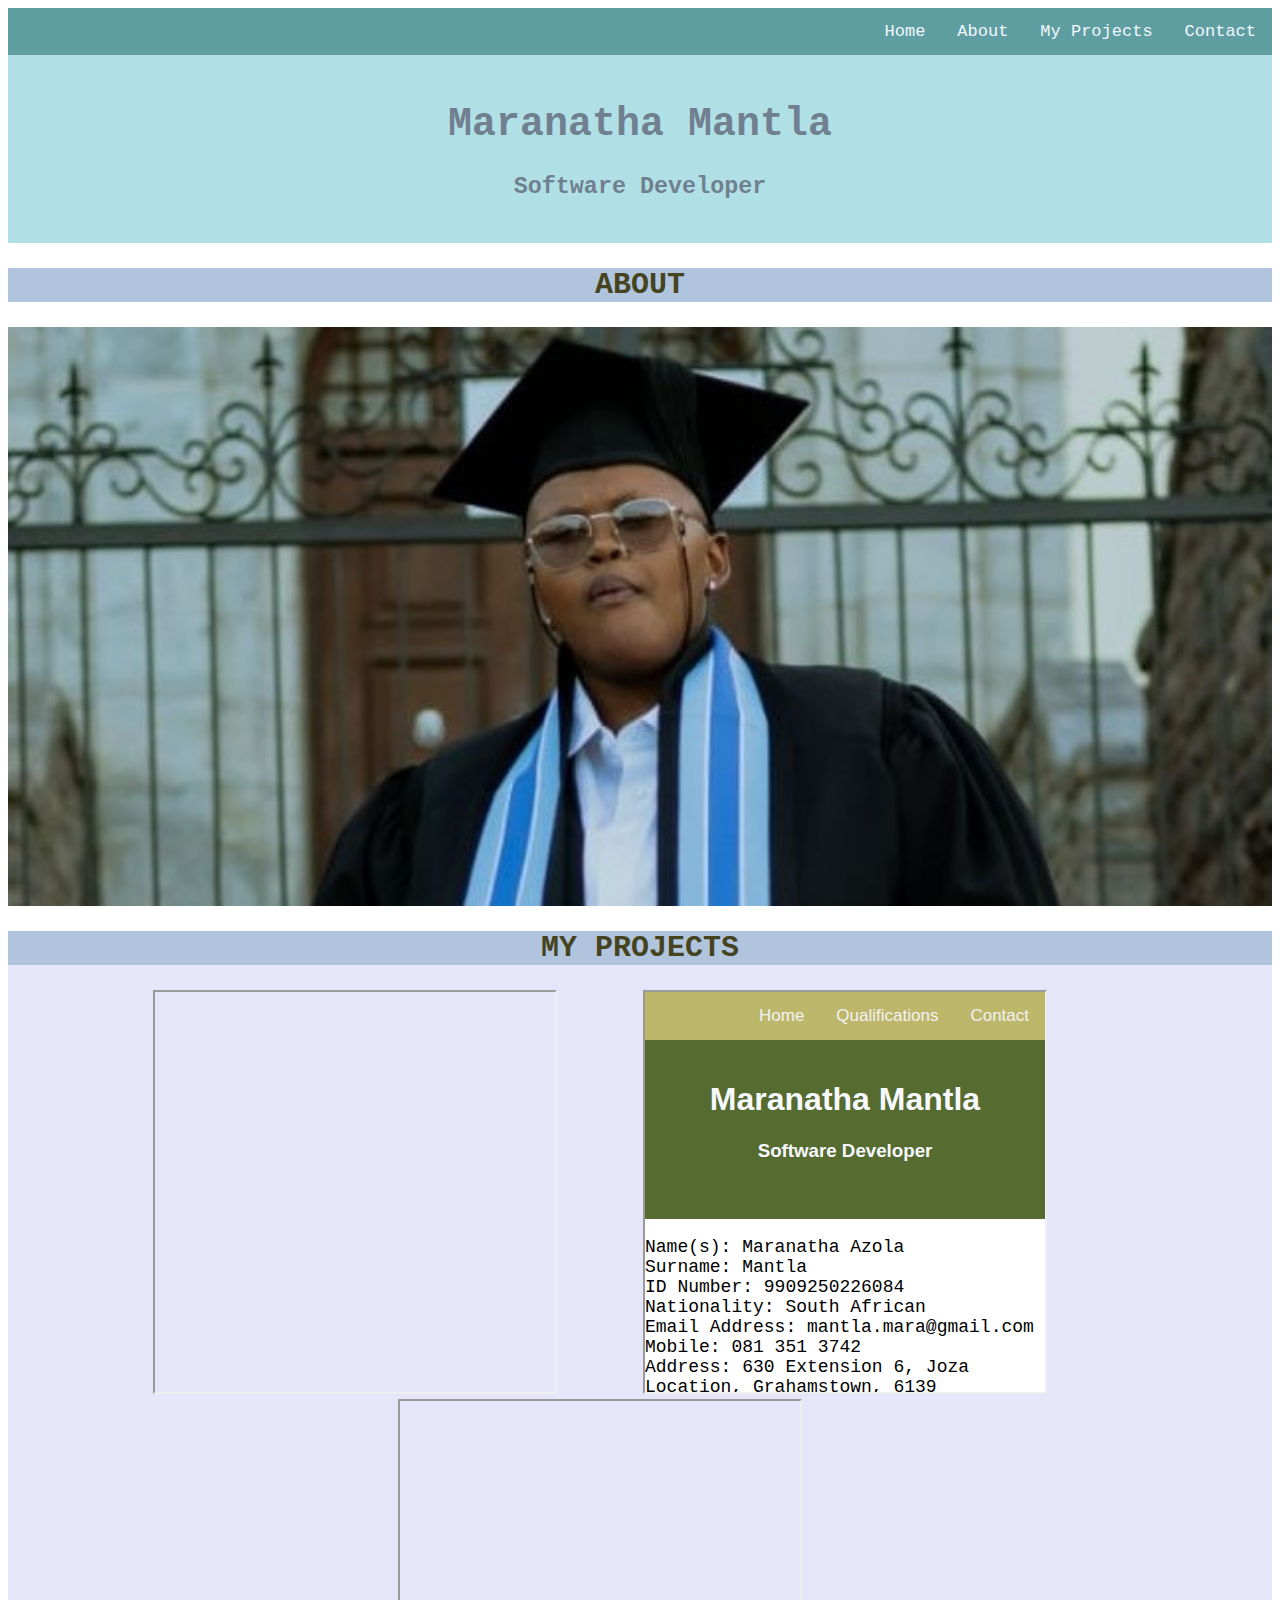
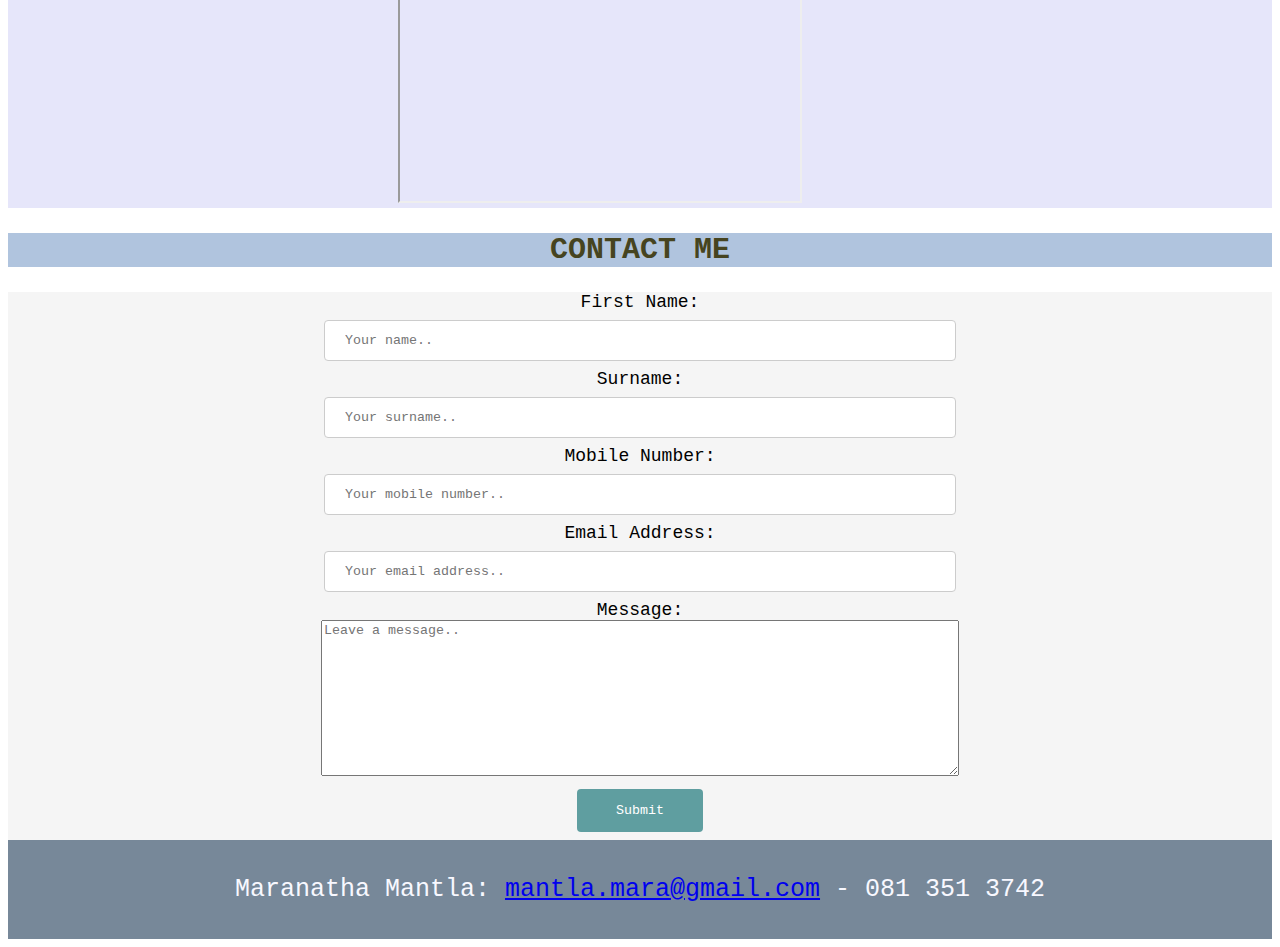
<file: index.html>
<!DOCTYPE html>
	<head>
		<meta charset="utf-8">
		<title>Project 1</title>
		<link rel="stylesheet" href="style.css"> 
	</head>

	<body>

		<nav class="topnav">
		    <a href="#contactme">Contact</a>
		    <a href="#myprojects">My Projects</a>
		    <a href="#about">About</a>
		    <a href="#home">Home</a>
		</nav>

		<header> 
			<h1><center>Maranatha Mantla</center></h1> 
			<h3><center>Software Developer</center></h3> 
		</header>	
		

		 <div id="about" class="container">
		 	<h2 class="heading2"><strong>ABOUT</strong></h2>
		  	<img src="images/gradphoto.jpg" alt="graduation" class="image" style="width:100%;">
		  	<div class="middle">
		  		<div class="text"><strong>HI, I AM A SOFTWARE DEVELOPER!</strong></div>
		  	</div>
		</div> 
	
		<div id="myprojects" class="frames">
		 	<h2 class="heading2"><strong>MY PROJECTS</strong></h2>
		  	<iframe src="https://www.linkedin.com/in/maranatha-mantla-1b8277171/" name="iframe_linkedin" gesture="media" allow="encrypted-media"></iframe>
		  	<iframe src="Curriculum Vitae/index.html" name="iframe_cv" style="background-color: white"></iframe> 
		  	<iframe class="frame2" src="https://www.dsktech.co.za/" gesture="media" allow="encrypted-media" gesture="media" allow="encrypted-media"></iframe>
		  	
		</div> 

			<div id="contactme">
				<h2 class="heading2"><strong>CONTACT ME</strong></h2>
				<form id="contactme" class="form">
			      <label for="fname">First Name:</label><br>
			      <input type="text" id="fname" name="fname" placeholder="Your name.."><br>
			      <label for="lname">Surname:</label><br>
			      <input type="text" id="lname" name="lname" placeholder="Your surname.."><br>
			      <label for="mobile">Mobile Number:</label><br>
			      <input type="text" id="mobile" name="mobile" placeholder="Your mobile number.."><br>
			      <label for="email">Email Address:</label><br>
			      <input type="text" id="email" name="email" placeholder="Your email address.."><br>
			      <label for="message">Message:</label><br>
			      <form action="/action_page.php">
			      <textarea type="text" style="width: 50%" name="message" rows="10" cols="30" placeholder="Leave a message.."></textarea>
			      	<br>
			      		<input class="button" type="submit" value="Submit">
    			</form>
		</div> 
	

		<footer>
			<center>
			<p>Maranatha Mantla: <a href="mailto:mantla.mara@gmail.com">mantla.mara@gmail.com</a> - 081 351 3742</p>
			</center> 

			 <button onclick="topFunction()" id="myBtn" title="Go to top">Top</button> 
			 <script>
					//Get the button
					var mybutton = document.getElementById("myBtn");

					// When the user scrolls down 20px from the top of the document, show the button
					window.onscroll = function() {scrollFunction()};

					function scrollFunction() {
					  if (document.body.scrollTop > 20 || document.documentElement.scrollTop > 20) {
					    mybutton.style.display = "block";
					  } else {
					    mybutton.style.display = "none";
					  }
					}

					// When the user clicks on the button, scroll to the top of the document
					function topFunction() {
					  document.body.scrollTop = 0;
					  document.documentElement.scrollTop = 0;
					}
			</script>
		</footer>

		
	</body>
</html>
</file>
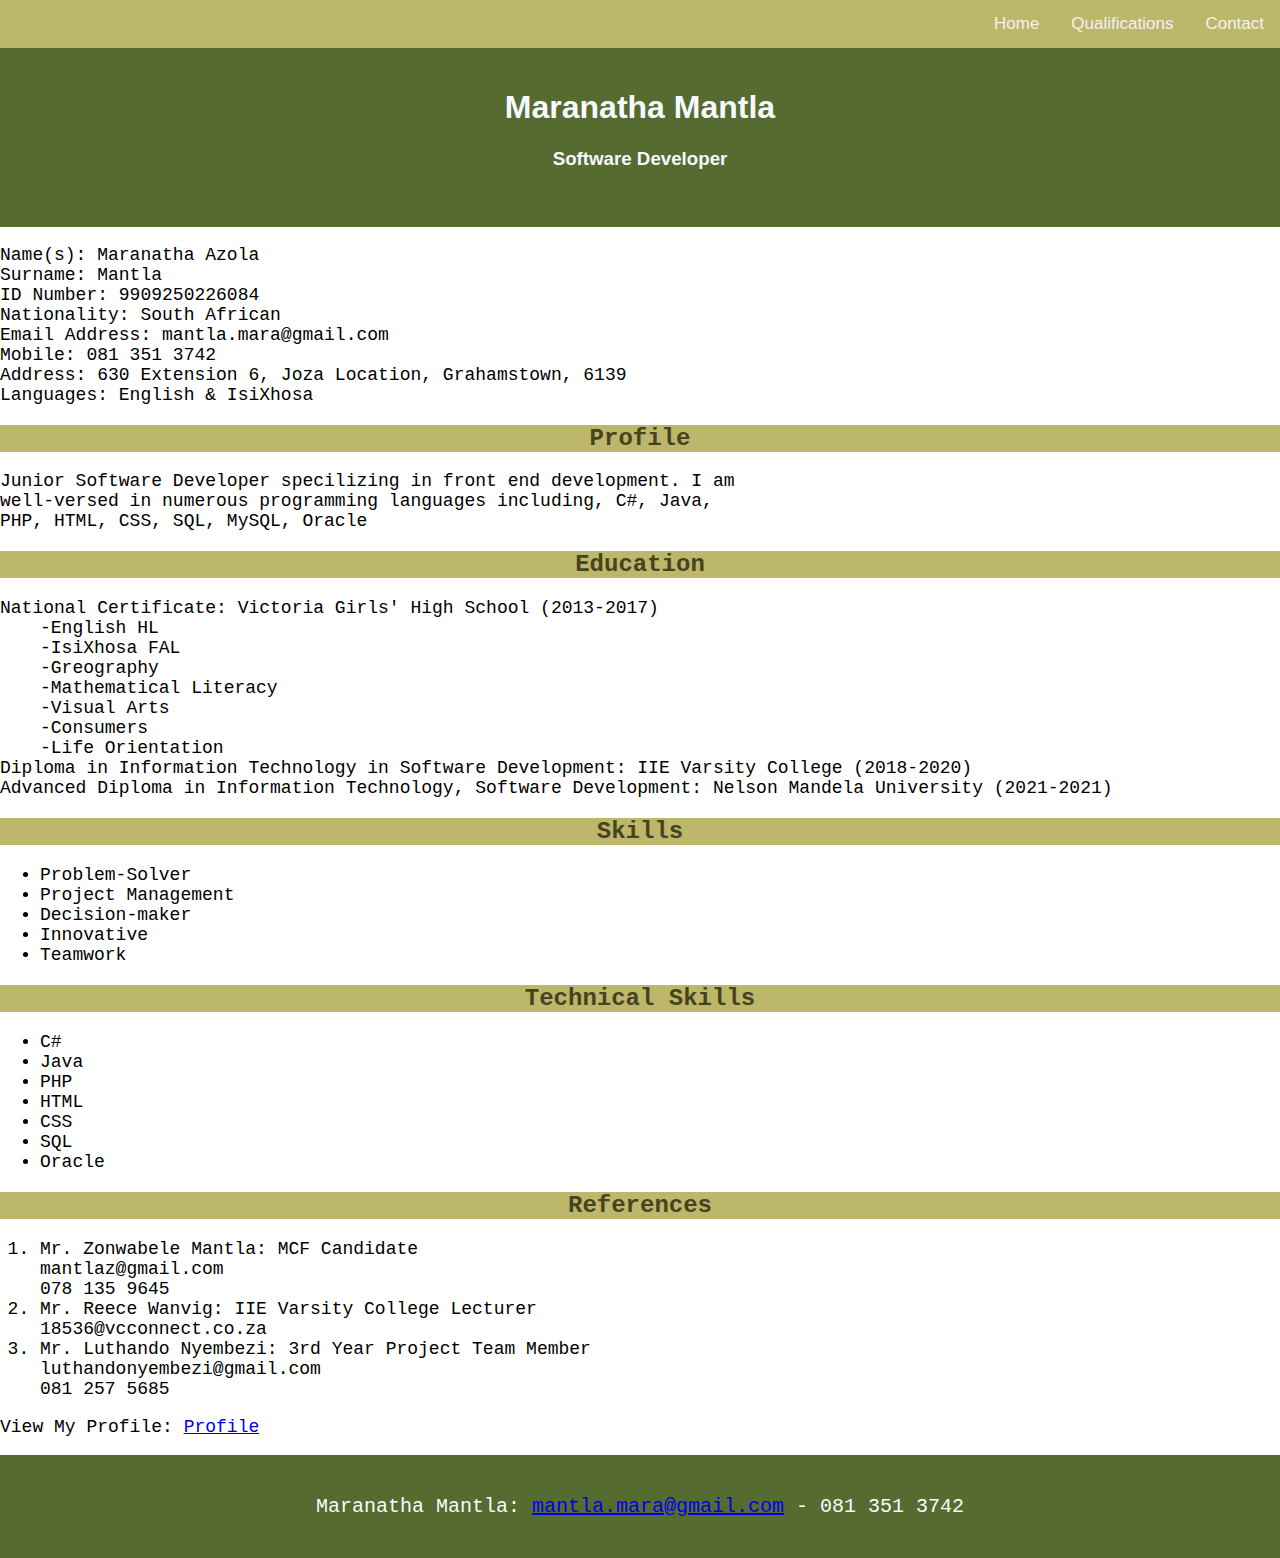
<file: Curriculum Vitae/index.html>
<!DOCTYPE html> 
<html> 
<head> 
	<title>Curriculum Vitae </title>
	<link rel="stylesheet" href="style.css"> 
</head> 
<body>

	<nav class="topnav">
	    <a href="contactme.html">Contact</a>
	    <a href="qualifications">Qualifications</a>
	    <a href="#home">Home</a>
	</nav>

	<header> 
		<h1 ><center>Maranatha Mantla</center></h1> 
		<h3><center>Software Developer</center></h3> 
		<img> <!--add the graduation image-->
	</header>	

	<p class="paragraph">
		Name(s): Maranatha Azola<br> 
		Surname: Mantla<br>
		ID Number: 9909250226084<br>
		Nationality: South African<br>
		Email Address: mantla.mara@gmail.com<br>
		Mobile: 081 351 3742<br>
		Address: 630 Extension 6, Joza Location, Grahamstown, 6139<br>
		Languages: English & IsiXhosa<br>
	</p>


	<div id="profile">
		<h2 class="heading2">Profile</h2>
		<p class="paragraph">Junior Software Developer specilizing in front end development. I am <br>
			well-versed in numerous programming languages including, C#, Java,<br>
			PHP, HTML, CSS, SQL, MySQL, Oracle</p>
	</div>


	<h2 class="heading2">Education</h2>
	<div class="ulists">
	<dl>
		<dt>National Certificate: Victoria Girls' High School (2013-2017) </dt>
		<dd> -English HL</dd>
		<dd> -IsiXhosa FAL</dd>
		<dd> -Greography</dd>
		<dd> -Mathematical Literacy</dd>
		<dd> -Visual Arts</dd>
		<dd> -Consumers</dd>
		<dd> -Life Orientation</dd>
	   	<dt>Diploma in Information Technology in Software Development: IIE Varsity College (2018-2020) </dt>
	   	<dt>Advanced Diploma in Information Technology, Software Development: Nelson Mandela University (2021-2021)</dt>
	</dl>
</div>

	<h2 class="heading2">Skills</h2>
	<div class="ulists">
	<ul>
		<li>Problem-Solver </li>
		<li>Project Management</li>
		<li>Decision-maker</li>
		<li>Innovative</li>
		<li>Teamwork</li>
	</ul>
</div>

	<h2 class="heading2">Technical Skills</h2>
<div class="ulists">
	<ul>
		<li>C#</li>
		<li>Java</li>
		<li>PHP</li>
		<li>HTML</li>
		<li>CSS</li>
		<li>SQL</li>
		<li>Oracle</li>
	</ul>
</div>


	<h2 class="heading2">References</h2>
<div class="olists">
	<ol>
	<li>Mr. Zonwabele Mantla: MCF Candidate<br>
		mantlaz@gmail.com<br>
		078 135 9645<br>

	<li>Mr. Reece Wanvig: IIE Varsity College Lecturer<br>
		18536@vcconnect.co.za<br>

	<li>Mr. Luthando Nyembezi: 3rd Year Project Team Member<br>
		luthandonyembezi@gmail.com<br>
		081 257 5685</li>
	</ol>
</div>

<p style="font-family:'Courier New'">View My Profile: <a href="#profile"> Profile </a></p>

		<footer>
			<center>
			<p>Maranatha Mantla: <a href="mailto:mantla.mara@gmail.com">mantla.mara@gmail.com</a> - 081 351 3742</p>
			</center> 
		</footer>
</body>
</html>
</file>
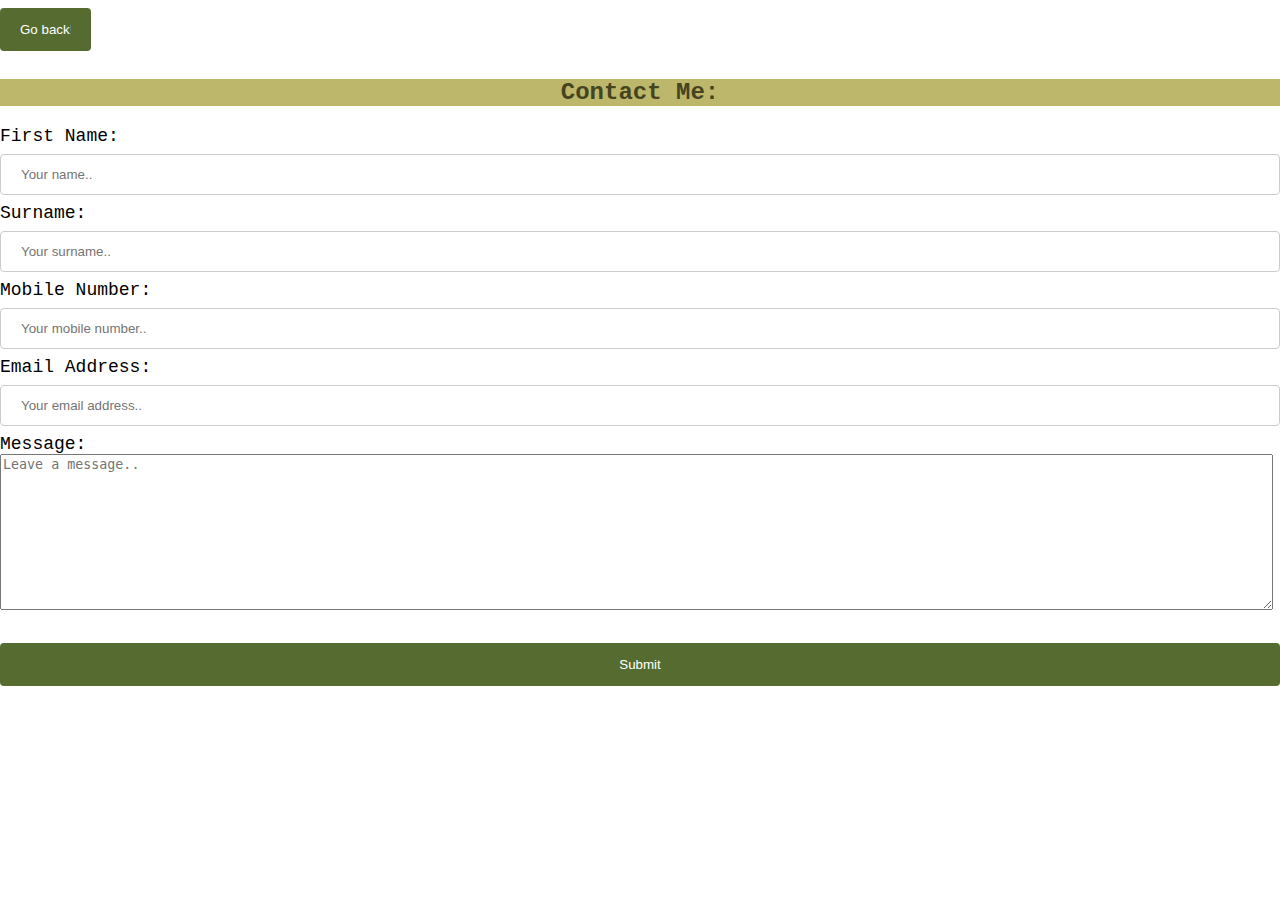
<file: Curriculum Vitae/contactme.html>
<!DOCTYPE html>
<html>

        <head>
        	<title>Contact Me </title>
          <link rel="stylesheet" href="style.css">
        </head>
        <body>

        <form>
         <input class="button" type="back" value="Go back!" onclick="history.back()">
        </form>

      <h2 class="heading2">Contact Me:</h2>



    <form id="contactme" class="form">
      <label for="fname">First Name:</label><br>
      <input type="text" id="fname" name="fname" placeholder="Your name.."<br>
      <label for="lname">Surname:</label><br>
      <input type="text" id="lname" name="lname" placeholder="Your surname..">
      <label for="mobile">Mobile Number:</label><br>
      <input type="text" id="mobile" name="mobile" placeholder="Your mobile number..">
      <label for="email">Email Address:</label><br>
      <input type="text" id="email" name="email" placeholder="Your email address.."><br>
      <label for="message">Message:</label><br>
      <form action="/action_page.php">
      <textarea style="width: 99%" name="message" rows="10" cols="30" placeholder="Leave a message.."></textarea>
      	<br><br>
    </form>	 

    	<input class="button" type="submit" value="Submit">


    </body>
    </html>
</file>
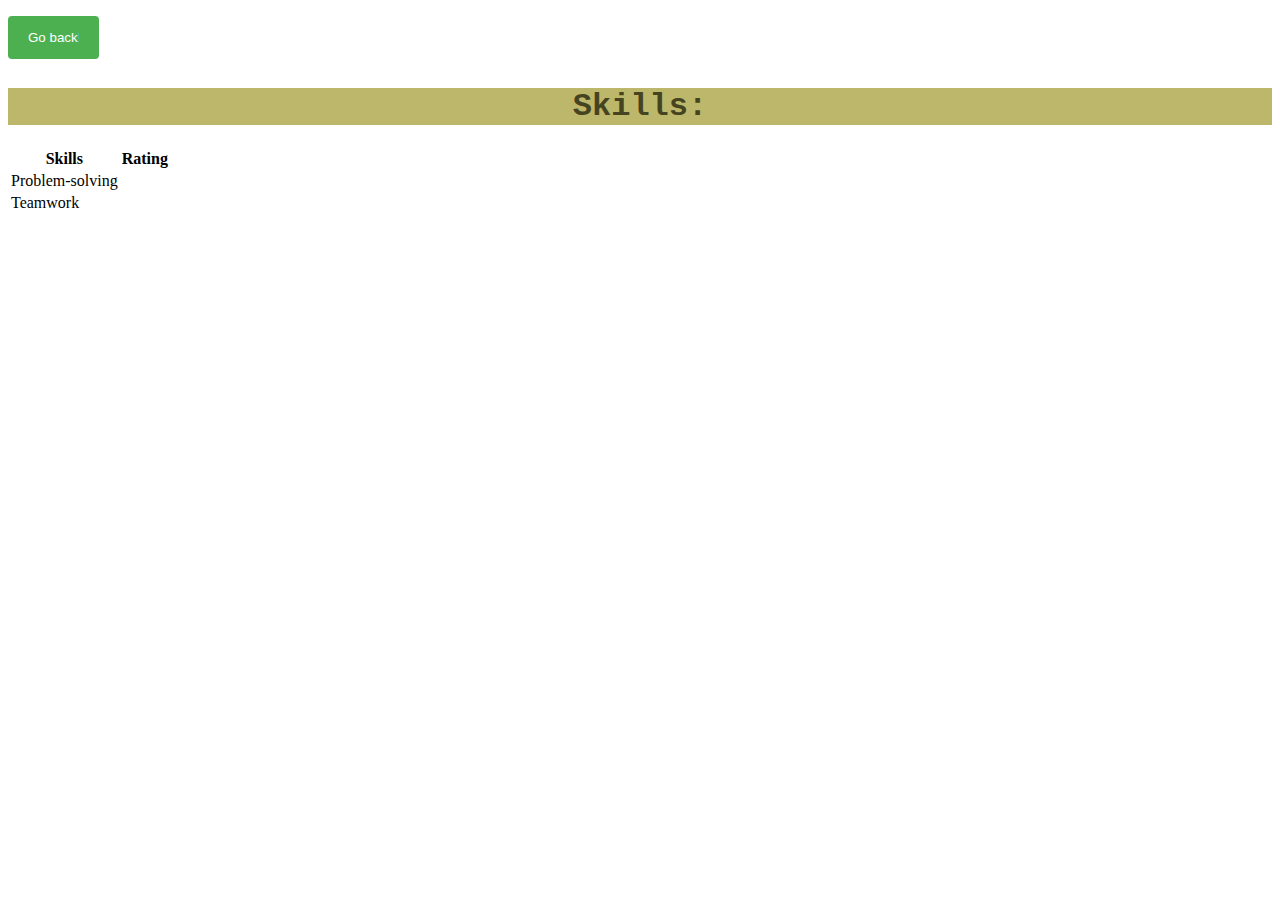
<file: Curriculum Vitae/skills.html>
<!DOCTYPE html>
<html>
<style>

  input[type=back] {
  width: 4%;
  background-color: #4CAF50;
  color: white;
  padding: 14px 20px;
  margin: 8px 0;
  border: none;
  border-radius: 4px;
  cursor: pointer;
}
  
</style>

<head>
  <title>Skills</title>
</head>
<body>

<form>
 <input class="button" type="back" value="Go back!" onclick="history.back()">
</form>

<h1 class="heading2" style="background-color:#BDB76B;color:#464420;font-family:'Courier New';"><center>Skills:</center></h1>

<table>
  <tr>
    <th>Skills</th>
    <th>Rating</th>
  </tr>
  <tr>
    <td>Problem-solving</td>
    <td></td>
  </tr>
  <tr>
    <td>Teamwork</td>
    <td></td>
  </tr>
  <tr>
    <td></td>
    <td></td>
  </tr>
  <tr>
    <td></td>
    <td></td>
  </tr>
  <tr>
    <td></td>
    <td></td>
  </tr>
  <tr>
    <td></td>
    <td></td>
  </tr>
</table>

</body>
</html>
</file>
<file: style.css>
/* navigation */
.topnav {
  overflow: hidden;
  background-color: #5F9EA0;
  font-family:'Courier New';
}

.topnav a {
  float: right;
  color:  #F0F8FF;
  text-align: center;
  padding: 14px 16px;
  text-decoration: none;
  font-size: 17px;
}

.topnav a:hover {
  background-color: #ddd;
  color: black;
}

.topnav a.active {
  background-color: #5F9EA0;
  color: white;
}

/* header */
header {
  background-color:#B0E0E6; 
  color:#708090;  
  font-family:'Courier New';
  padding:20px;
}

/* headings */
h2 {
  background-color:#B0C4DE;
  color:#464420;
  font-family:'Courier New';
  text-align: center;
}

/* about */
 /* Container holding the image and the text */
.container {
  position: relative;
  width: 100%;
}

.image {
  opacity: 1;
  display: block;
  width: 100%;
  transition: .5s ease;
  backface-visibility: hidden;
}

.middle {
  transition: .5s ease;
  opacity: 0;
  position: absolute;
  top: 50%;
  left: 50%;
  transform: translate(-50%, -50%);
  -ms-transform: translate(-50%, -50%)
}

.container:hover .image {
  opacity: 0.3;
}

.container:hover .middle {
  opacity: 1;
}

.text {
  background-color: #B0C4DE;
  color: white;
  font-size: 30px;
  padding: 25px 40px;
  font-family:'Courier New';
}

/* my projects */
.frames  {
  background: #E6E6FA;
  text-align: center;
}
iframe {
  width: 400px;
  height: 400px;
  margin-right: 80px;
}


/* contact me */
form {
  font-size:18px; 
  font-family:'Courier New';
  text-align: center;
  background: #F5F5F5
}


input[type=text], select {
  width: 50%;
  padding: 12px 20px;
  margin: 8px 0;
  display: inline-block;
  border: 1px solid #ccc;
  border-radius: 4px;
  box-sizing: border-box;
  font-family:'Courier New';
}

input[type=submit] {
  width: 10%;
  background-color: #5F9EA0;
  color: white;
  padding: 14px 20px;
  margin: 8px 0;
  border: none;
  border-radius: 4px;
  cursor: pointer;
  font-family:'Courier New';
}

input[type=submit]:hover {
  background-color: #B0C4DE;
}

input[type=text]:hover {
  background-color: #4682B4;
}

textarea[type=text]:hover {
  background-color: #4682B4;
}

/* footer */
footer {
  background-color:#778899;
  color:black;
  padding:10px
}

footer p {
  font-size:25px; 
  color:#F8F8FF;
  font-family:'Courier New';
}

/* top - button */ 

body {
  font-family: Arial, Helvetica, sans-serif;
  font-size: 20px;
}

#myBtn {
  display: none;
  position: fixed;
  bottom: 15px;
  right: 30px;
  z-index: 99;
  font-size: 15px;
  border: none;
  outline: none;
  background-color: gray;
  color: white;
  cursor: pointer;
  padding: 10px;
  border-radius: 4px;
}

#myBtn:hover {
  background-color: #555;
}
</file>
<file: Curriculum Vitae/style.css>
h2 {
  background-color:#BDB76B;
  color:#464420;
  font-family:'Courier New';
  text-align: center;
}

header {
  background-color:#556B2F; 
  color:#F8F8FF; 
  padding:20px;
}

form {
  font-size:18px; 
  font-family:'Courier New';
}

p {
  font-size:18px; 
  font-family:'Courier New';
}

dl {
  font-size:18px; 
  font-family:'Courier New';
}

ul {
  font-size:18px; 
  font-family:'Courier New';
}

ol {
  font-size:18px; 
  font-family:'Courier New';
}

body {
  margin: 0;
  font-family: Arial, Helvetica, sans-serif;
}

.topnav {
  overflow: hidden;
  background-color: #BDB76B;
}

.topnav a {
  float: right;
  color: #f2f2f2;
  text-align: center;
  padding: 14px 16px;
  text-decoration: none;
  font-size: 17px;
}

.topnav a:hover {
  background-color: #ddd;
  color: black;
}

.topnav a.active {
  background-color: #04AA6D;
  color: white;
}

/* comment */

input[type=text], select {
  width: 100%;
  padding: 12px 20px;
  margin: 8px 0;
  display: inline-block;
  border: 1px solid #ccc;
  border-radius: 4px;
  box-sizing: border-box;
}

input[type=submit] {
  width: 100%;
  background-color: #556B2F;
  color: white;
  padding: 14px 20px;
  margin: 8px 0;
  border: none;
  border-radius: 4px;
  cursor: pointer;
}

input[type=back] {
  width: 4%;
  background-color: #556B2F;
  color: white;
  padding: 14px 20px;
  margin: 8px 0;
  border: none;
  border-radius: 4px;
  cursor: pointer;
}

input[type=submit]:hover {
  background-color: #556B2F;
}


footer {
  background-color:#556B2F;
  color:black;padding:20px
}

footer p {
  font-size:20px; 
  color:#F8F8FF;
}
</file>
